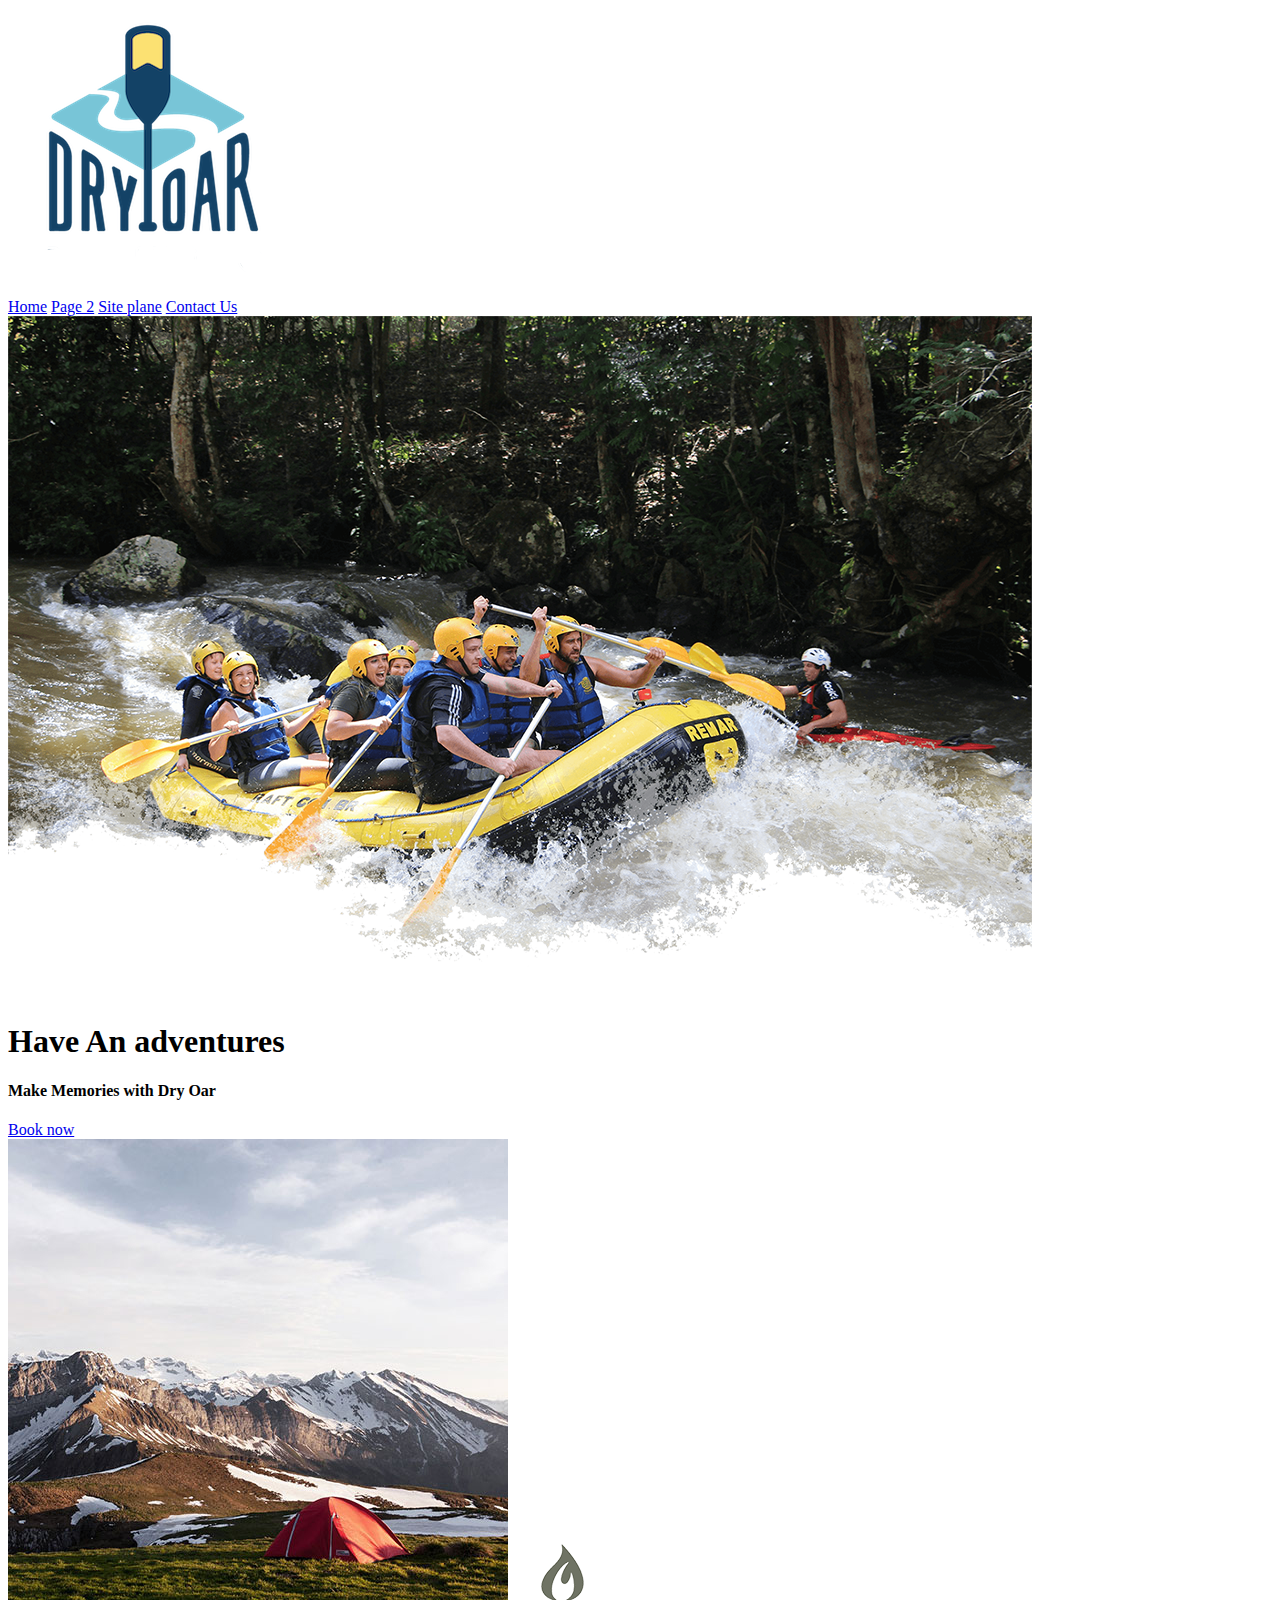
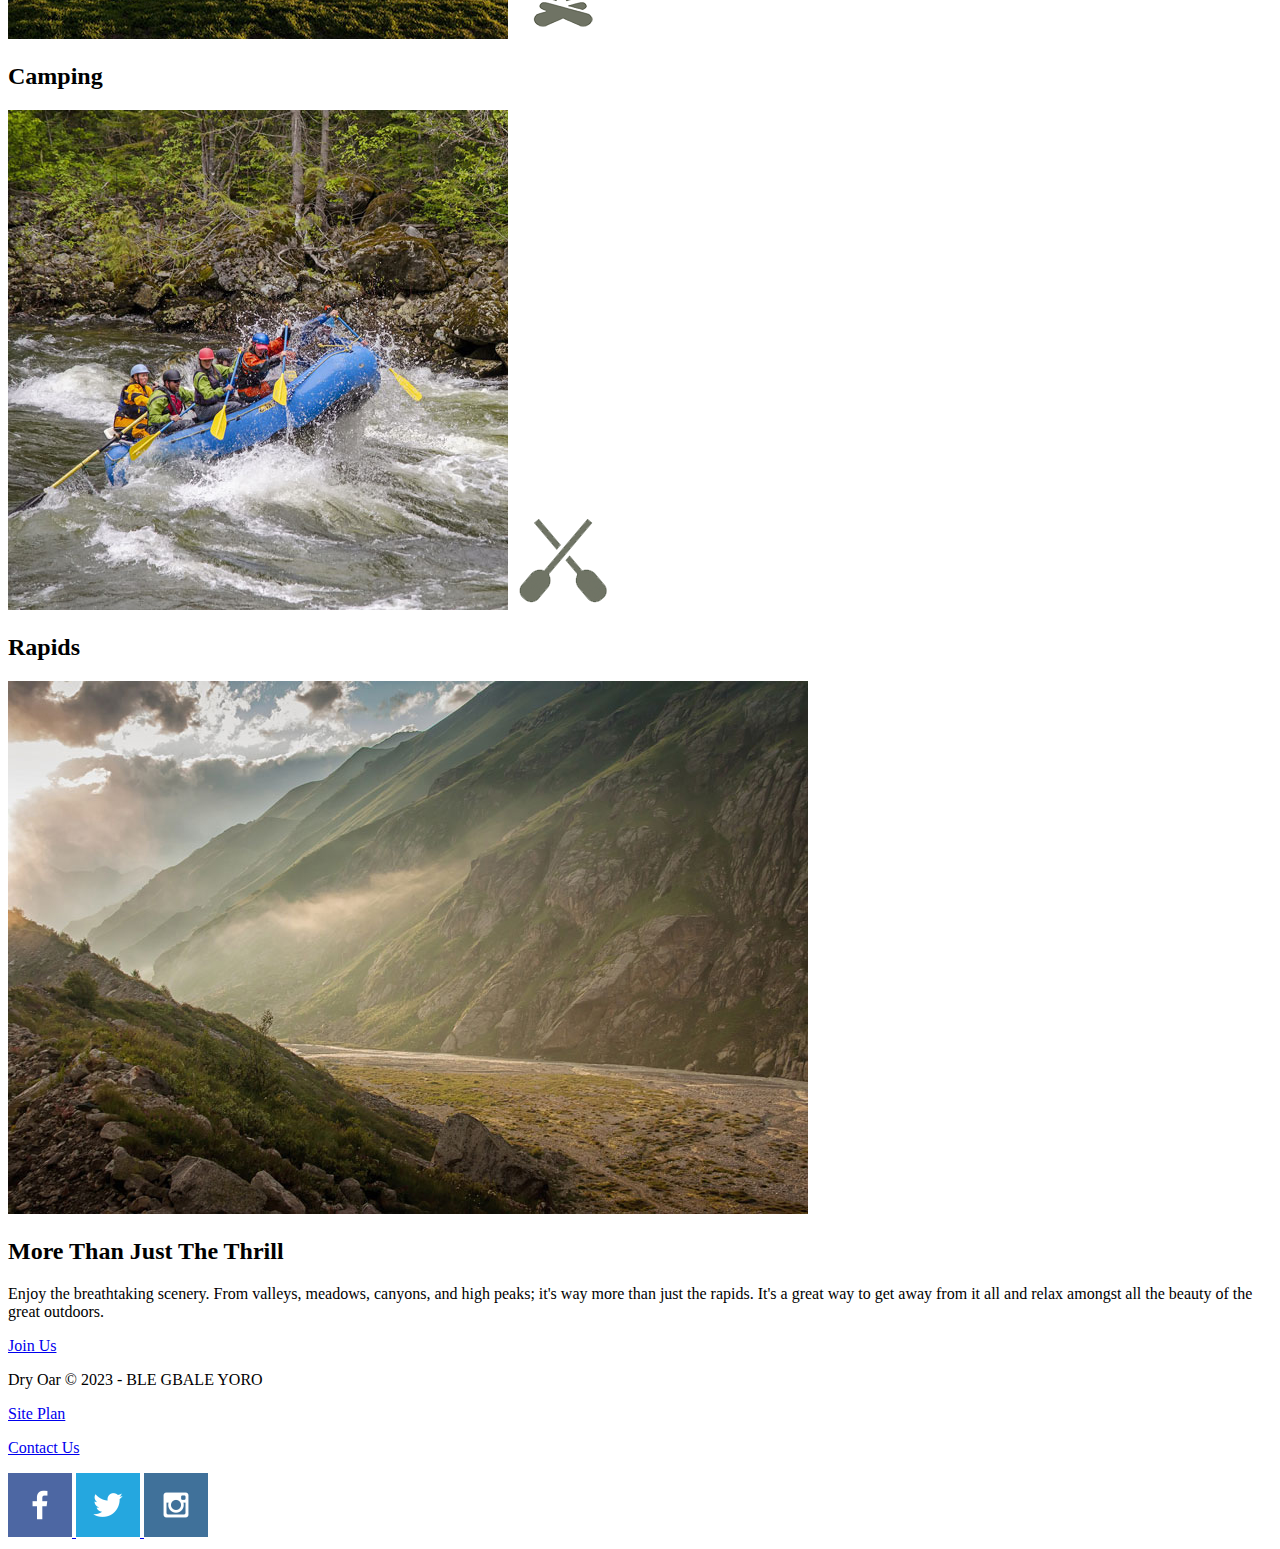
<file: wwr/index.html>
<!DOCTYPE html>
<html lang="en">
<head>
    <meta charset="UTF-8">
    <meta name="viewport" content="width=device-width, initial-scale=1.0">
    <title>Whitewater Rafting Vacations | Dry Oar Boating | Home</title>
</head>
<body>
    <header>
        <a id="logo-link" href="index.html">
        <img class="logo" src="images/logo.png" alt="Dry Oar Logo">
        </a>
        <nav>
            <a href="idex.html">Home</a>
            <a href="#">Page 2</a>
            <a href="site-plan-rafting.html">Site plane</a>
            <a href="contactus.html">Contact Us</a>
        </nav>
    </header>
    <div id="hero">
        <div id="hero-box">
            <img id="hero-img" src="images/hero.png" alt="People enjoying white water rafting">
    </div>
    
        <h1 class="home title">Have An adventures</h1>
        <h4>Make Memories with Dry Oar</h4>
        <div class="button-box">
            <a class="book" href="contactus.html">Book now</a>
        </div>
    </div>
   
     <section class="camping-card">
        <img class="camping-card" src="images/camping.jpg" alt="tent in mountains">
        <img class="icon" src="images/fire_icon.png" alt="fire icon">
        <h2>Camping</h2>
     </section>
     <section class="rapids-card">
        <img class="card-img" src="images/rapids.jpg" alt="rafting boat">
        <img class="icon" src="images/oars.png" alt="oars icon">
        <h2>Rapids</h2>
    </section>
    <img class="mountains" src="images/mountains.jpg" alt="Misty mountains">
    <section class="msg">
        <h2>More Than Just The Thrill</h2>
        <p>Enjoy the breathtaking scenery. From valleys, meadows, canyons, and high peaks; it's way more than just the rapids. It's a great way to get away from it all and relax amongst all the beauty of the great outdoors. </p>
        <a class='join' href="rivers.html">Join Us</a>
    </section>
<footer>
    <p>Dry Oar &copy; 2023 - BLE GBALE YORO</p>
    <p><a href="site-plan-rafting.html">Site Plan</a></p>
    <p><a href="contactus.html">Contact Us</a></p>
    <div class="social">
        <a href="https://facebook.com">
            <img src="images/facebook.png" alt="fb icon">
        </a>
        <a href="https://twitter.com">
            <img src="images/twitter.png" alt="twitter icon">
        </a>
        <a href="https://instagram.com">
            <img src="images/instagram.png" alt="instagram icon">
        </a>
    </div>
</footer>

</html>
</file>
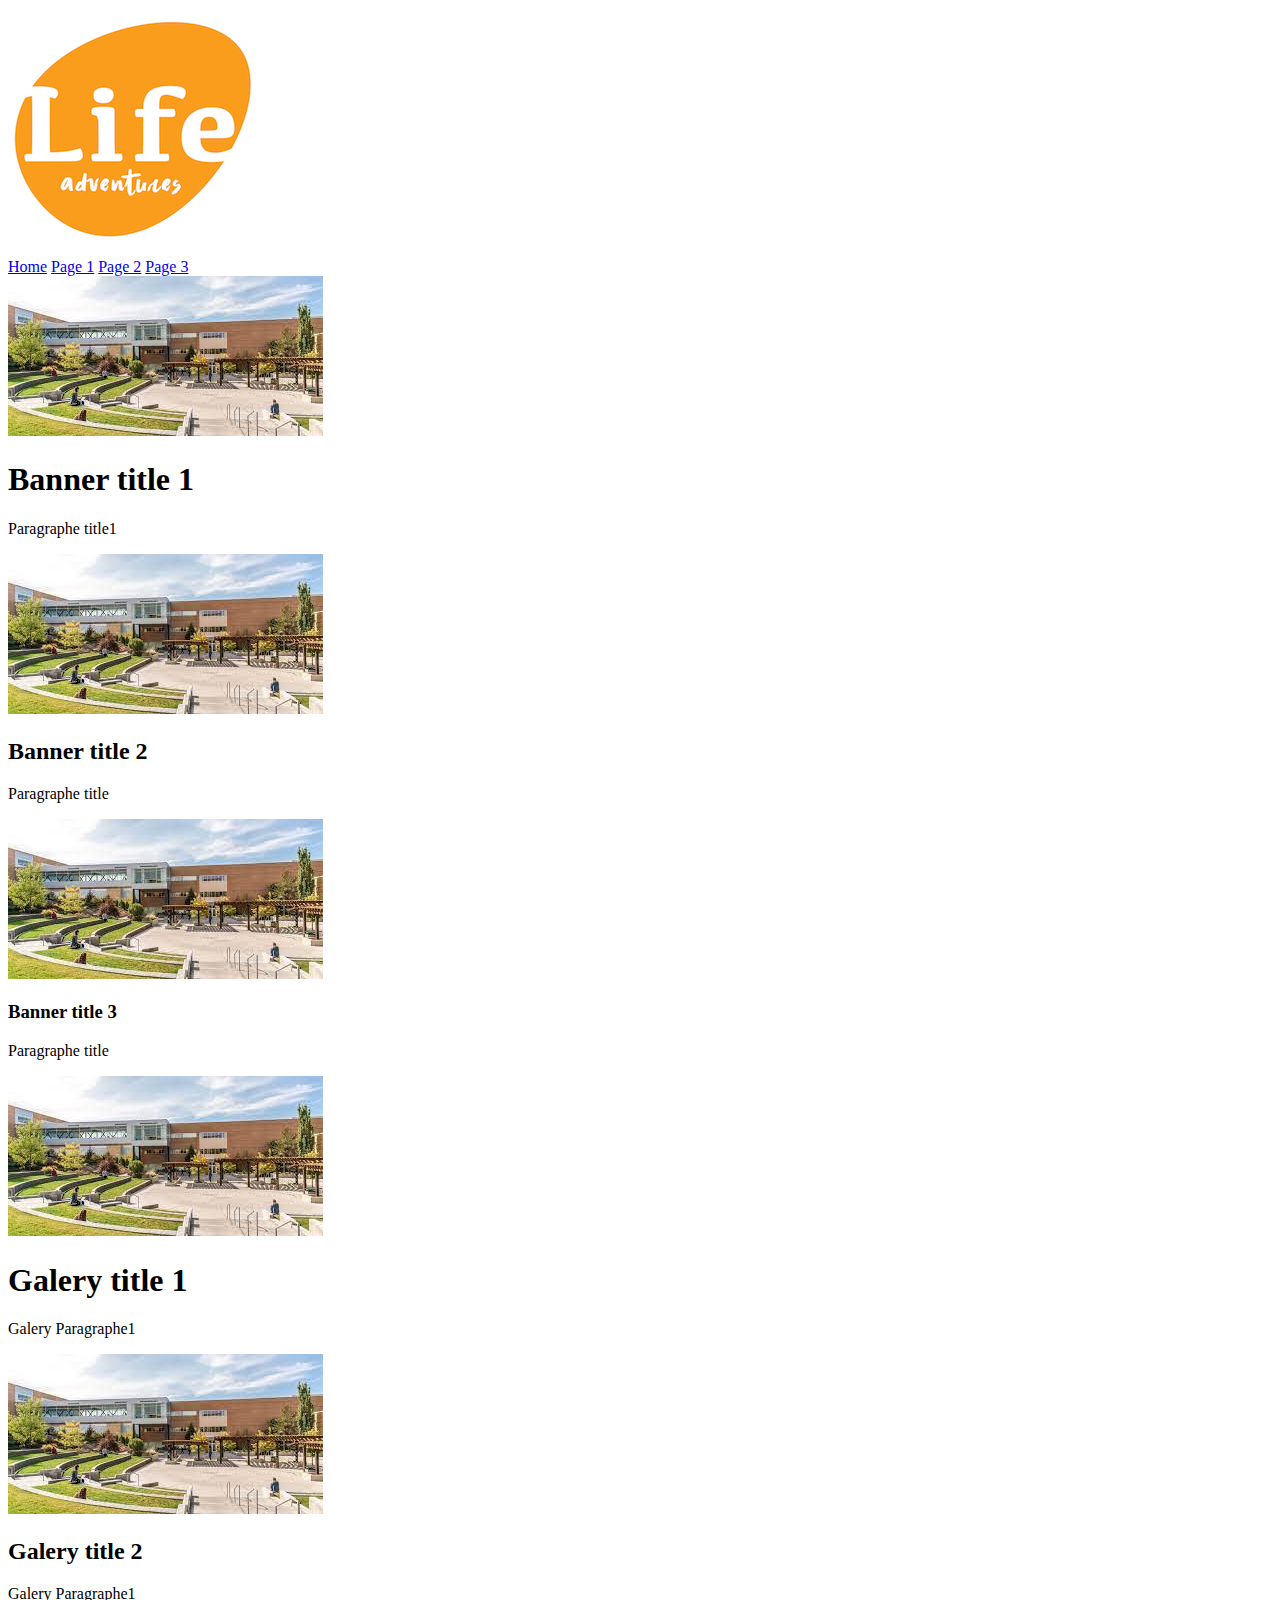
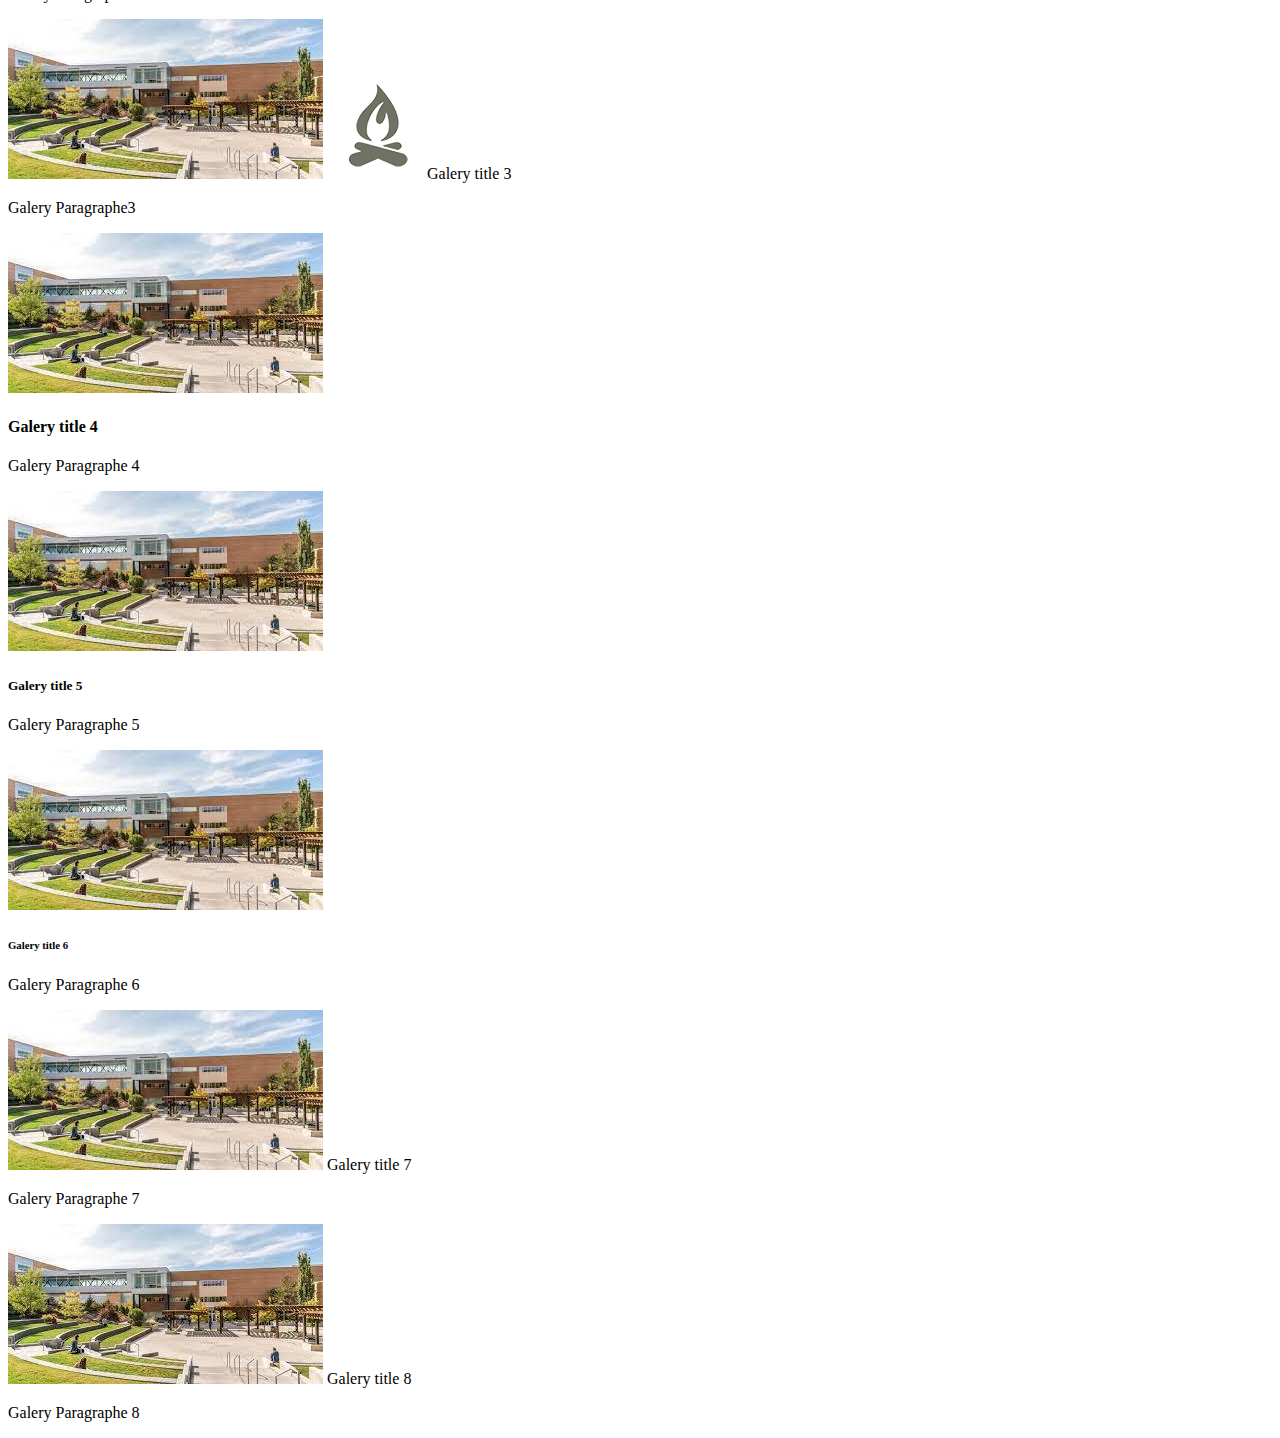
<file: aboutme/lepere.html>
<!DOCTYPE html>
<html lang="en">
<head>
    <meta charset="UTF-8">
    <meta name="viewport" content="width=device-width, initial-scale=1.0">
    <title>Working with Wireframes</title>
</head>
<body>
    <header>
        <div class="logo-box">
           <img src="images/life adventures.jpg" 
           alt="logo">
        </div>
        <nav>
            <a href="index.html">Home</a>
            <a href="#">Page 1</a>
            <a href="#">Page 2</a>
            <a href="#">Page 3</a>
        </nav>
    </header>
    <main>
        <div id="banner-box">
            <section class="banner-box"> 
                <img src="images/yoro.jpeg" alt=" Banner">
                <h1>Banner title 1</h1>
                <p>Paragraphe title1 </p>
            </section>
            <section class="banner-box"> 
                <img src="images/yoro.jpeg" alt="Banner">
                <h2>Banner title 2</h2>
                <p>Paragraphe title</p>
            </section>
            <section class="banner-box"> 
                <img src="images/yoro.jpeg" alt="Banner">
                <h3>Banner title 3</h3>
                <p>Paragraphe title</p>
            </section>
        </div>
        <div id="galery-box">
            <section class="galery-box">
                <img src="images/yoro.jpeg" alt="galery images">
                <h1>Galery title 1</h1>
                <p>Galery Paragraphe1</p>
            </section>
            <section class="galery-box">
                <img src="images/yoro.jpeg" alt="galery images">
                <h2>Galery title 2</h2>
                <p>Galery Paragraphe1</p>
            </section>
            <section class="galery-box">
                <img src="images/yoro.jpeg" alt="galery images">
                <img src="images/fire_icon.png" alt="galery images"
                <h3>Galery title 3</h3>
                <p>Galery Paragraphe3</p>
            </section>
            <section class="galery-box">
                <img src="images/yoro.jpeg" alt="galery images">
                <h4>Galery title 4</h4>
                <p>Galery Paragraphe 4</p>
            </section>
            <section class="galery-box">
                <img src="images/yoro.jpeg" alt="galery images">
                <h5>Galery title 5</h5>
                <p>Galery Paragraphe 5</p>
            </section>
            <section class="galery-box">
                <img src="images/yoro.jpeg" alt="galery images">
                <h6>Galery title 6</h6>
                <p>Galery Paragraphe 6</p>
            </section>
            <section class="galery-box">
                <img src="images/yoro.jpeg" alt="galery images">
                <h7>Galery title 7</h7>
                <p>Galery Paragraphe 7</p>
            </section>
            <section class="galery-box">
                <img src="images/yoro.jpeg" alt="galery images">
                <h8>Galery title 8</h8>
                <p>Galery Paragraphe 8</p>
            </section>
        </div>

    </main>
    <footer>

    </footer>
</body>
</html>
</file>
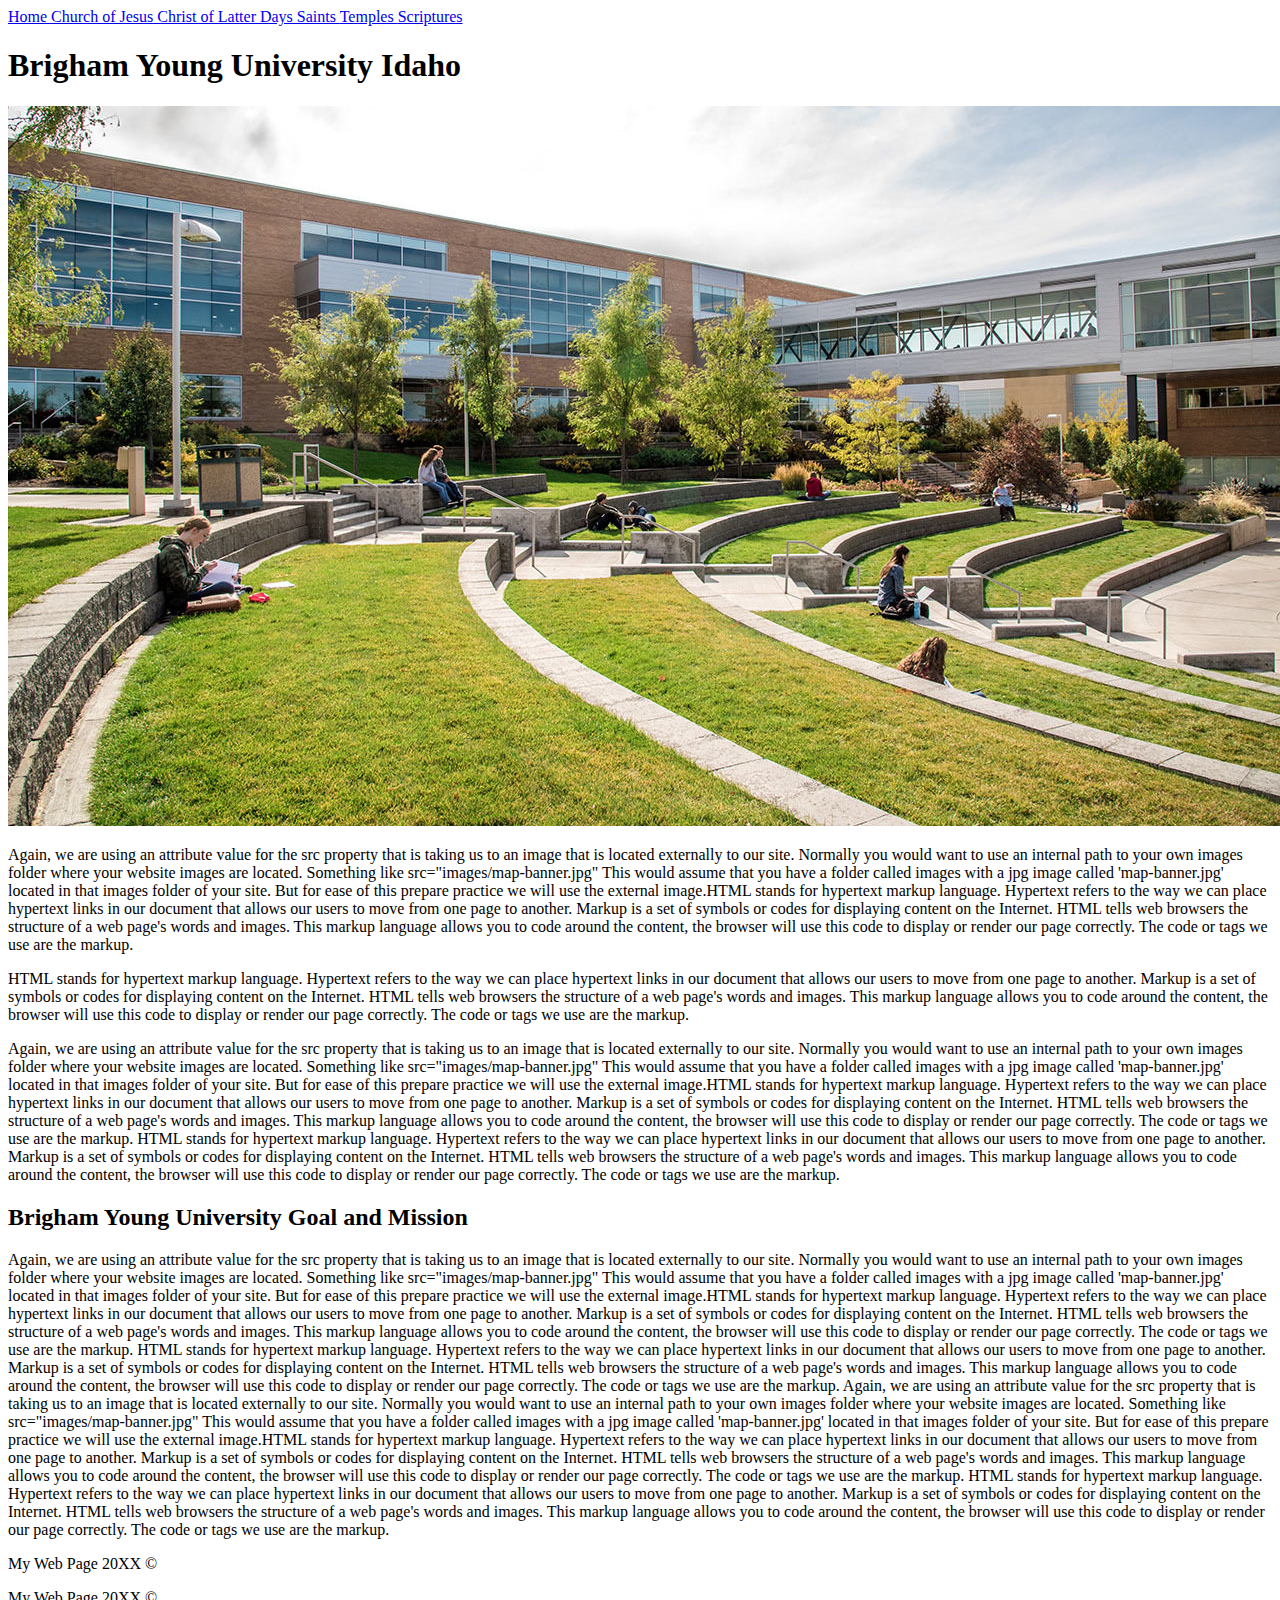
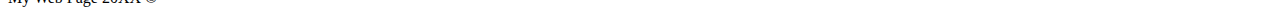
<file: byuhomework/byui.html>
<!DOCTYPE html>
<html lang="en">
<head>
    <meta charset="UTF-8">
    <meta name="viewport" content="width=device-width, initial-scale=1.0">
    <title>BYUI</title>
</head>
<body>
    <header>
        <nav>
            <a href="byui.html"> Home </a>

            <a href="https://www.churchofjesuschrist.org"> Church of Jesus Christ of Latter Days Saints </a>

            <a href="https://www.churchofjesuschrist.org/temples"> Temples </a>

            <a href="https://www.churchofjesuschrist.org/temples/Scriptures"> Scriptures </a>
        </nav>
    </header>
    <main>
        <h1>Brigham Young University Idaho</h1>
        <img src="images/BYU-Idaho.jpg">
        <p>Again, we are using an attribute value for the src property that is taking us to an image that is located externally to our site. Normally you would want to use an internal path to your own images folder where your website images are located. Something like src="images/map-banner.jpg" This would assume that you have a folder called images with a jpg image called 'map-banner.jpg' located in that images folder of your site. But for ease of this prepare practice we will use the external image.HTML stands for hypertext markup language. Hypertext refers to the way we can place hypertext links in our document that allows our users to move from one page to another. Markup is a set of symbols or codes for displaying content on the Internet. HTML tells web browsers the structure of a web page's words and images. This markup language allows you to code around the content, the browser will use this code to display or render our page correctly. The code or tags we use are the markup.</p>
        <p>HTML stands for hypertext markup language. Hypertext refers to the way we can place hypertext links in our document that allows our users to move from one page to another. Markup is a set of symbols or codes for displaying content on the Internet. HTML tells web browsers the structure of a web page's words and images. This markup language allows you to code around the content, the browser will use this code to display or render our page correctly. The code or tags we use are the markup.</p>
        <p>Again, we are using an attribute value for the src property that is taking us to an image that is located externally to our site. Normally you would want to use an internal path to your own images folder where your website images are located. Something like src="images/map-banner.jpg" This would assume that you have a folder called images with a jpg image called 'map-banner.jpg' located in that images folder of your site. But for ease of this prepare practice we will use the external image.HTML stands for hypertext markup language. Hypertext refers to the way we can place hypertext links in our document that allows our users to move from one page to another. Markup is a set of symbols or codes for displaying content on the Internet. HTML tells web browsers the structure of a web page's words and images. This markup language allows you to code around the content, the browser will use this code to display or render our page correctly. The code or tags we use are the markup.

            HTML stands for hypertext markup language. Hypertext refers to the way we can place hypertext links in our document that allows our users to move from one page to another. Markup is a set of symbols or codes for displaying content on the Internet. HTML tells web browsers the structure of a web page's words and images. This markup language allows you to code around the content, the browser will use this code to display or render our page correctly. The code or tags we use are the markup.</p>
        
            <h2>Brigham Young University Goal and Mission</h2>
            <p>Again, we are using an attribute value for the src property that is taking us to an image that is located externally to our site. Normally you would want to use an internal path to your own images folder where your website images are located. Something like src="images/map-banner.jpg" This would assume that you have a folder called images with a jpg image called 'map-banner.jpg' located in that images folder of your site. But for ease of this prepare practice we will use the external image.HTML stands for hypertext markup language. Hypertext refers to the way we can place hypertext links in our document that allows our users to move from one page to another. Markup is a set of symbols or codes for displaying content on the Internet. HTML tells web browsers the structure of a web page's words and images. This markup language allows you to code around the content, the browser will use this code to display or render our page correctly. The code or tags we use are the markup.

                HTML stands for hypertext markup language. Hypertext refers to the way we can place hypertext links in our document that allows our users to move from one page to another. Markup is a set of symbols or codes for displaying content on the Internet. HTML tells web browsers the structure of a web page's words and images. This markup language allows you to code around the content, the browser will use this code to display or render our page correctly. The code or tags we use are the markup.
                
                Again, we are using an attribute value for the src property that is taking us to an image that is located externally to our site. Normally you would want to use an internal path to your own images folder where your website images are located. Something like src="images/map-banner.jpg" This would assume that you have a folder called images with a jpg image called 'map-banner.jpg' located in that images folder of your site. But for ease of this prepare practice we will use the external image.HTML stands for hypertext markup language. Hypertext refers to the way we can place hypertext links in our document that allows our users to move from one page to another. Markup is a set of symbols or codes for displaying content on the Internet. HTML tells web browsers the structure of a web page's words and images. This markup language allows you to code around the content, the browser will use this code to display or render our page correctly. The code or tags we use are the markup. HTML stands for hypertext markup language. Hypertext refers to the way we can place hypertext links in our document that allows our users to move from one page to another. Markup is a set of symbols or codes for displaying content on the Internet. HTML tells web browsers the structure of a web page's words and images. This markup language allows you to code around the content, the browser will use this code to display or render our page correctly. The code or tags we use are the markup.</p>

    </main>
    <footer>
        <p>My Web Page 20XX ©</p>                    <p>My Web Page 20XX ©</p>
    </footer>
</body>
</html>
</file>
